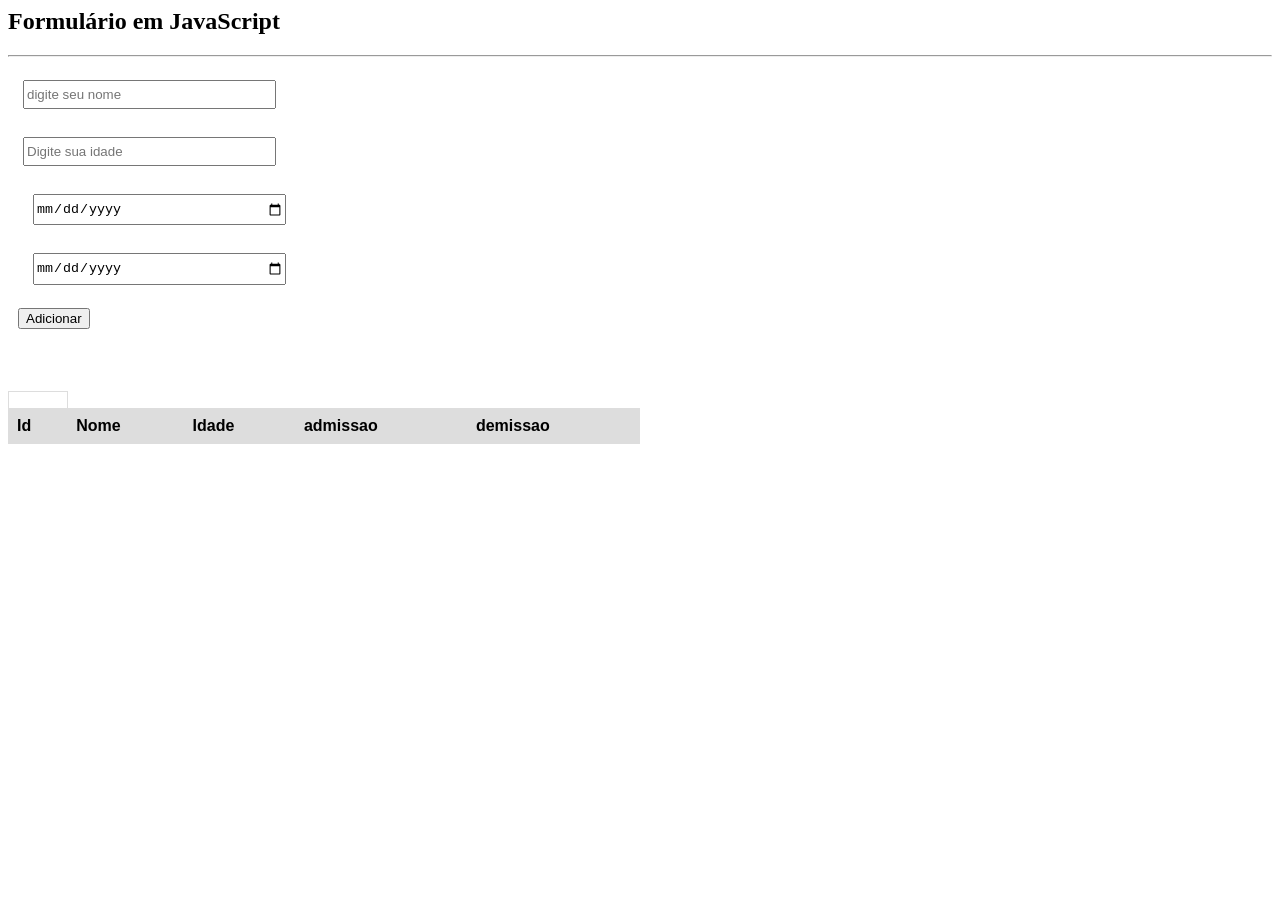
<file: aula04/index.html>
<html lang="en"></html>
<head>
    <meta charset="UTF-8">
    <meta name="viewport" content="width=device-width, initial-scale=1.0">
    <title>Aula 04 formulário em JS</title>
    <link rel="stylesheet" href="estilo.css">
    <script src="formulario.js"></script>
    <h2>Formulário em JavaScript</h2>
    <hr>
    <form id="linhaFormulario">
    <input type="text" name="nome" id="nome" placeholder="digite seu nome" required>
    <br><br>
    <input type="number" name="idade" id="idade" placeholder="Digite sua idade" required>
    <br><br>
    <label for="admissao"></label>
    <input type="date" name="admissao" id="admissao" required>
    <br><br>
    <label for="demissao"></label>
    <input type="date" name="demissao" id="demissao" >
    <br><br>
    <button type="button" onclick="adicionarLinha()"> Adicionar </button>
    </form>
    <br><br>
    <table id="tabeladados">
        <table>
    <thead>
        <td>
        <tr>
            <th>Id</th>
            <th>Nome</th>
            <th>Idade</th>
            <th>admissao</th>
            <th>demissao</th>
          </tr>
         </td>
        </thead>  
       <tbody>
     </tbody>
</table>
</body>
</html>
</file>
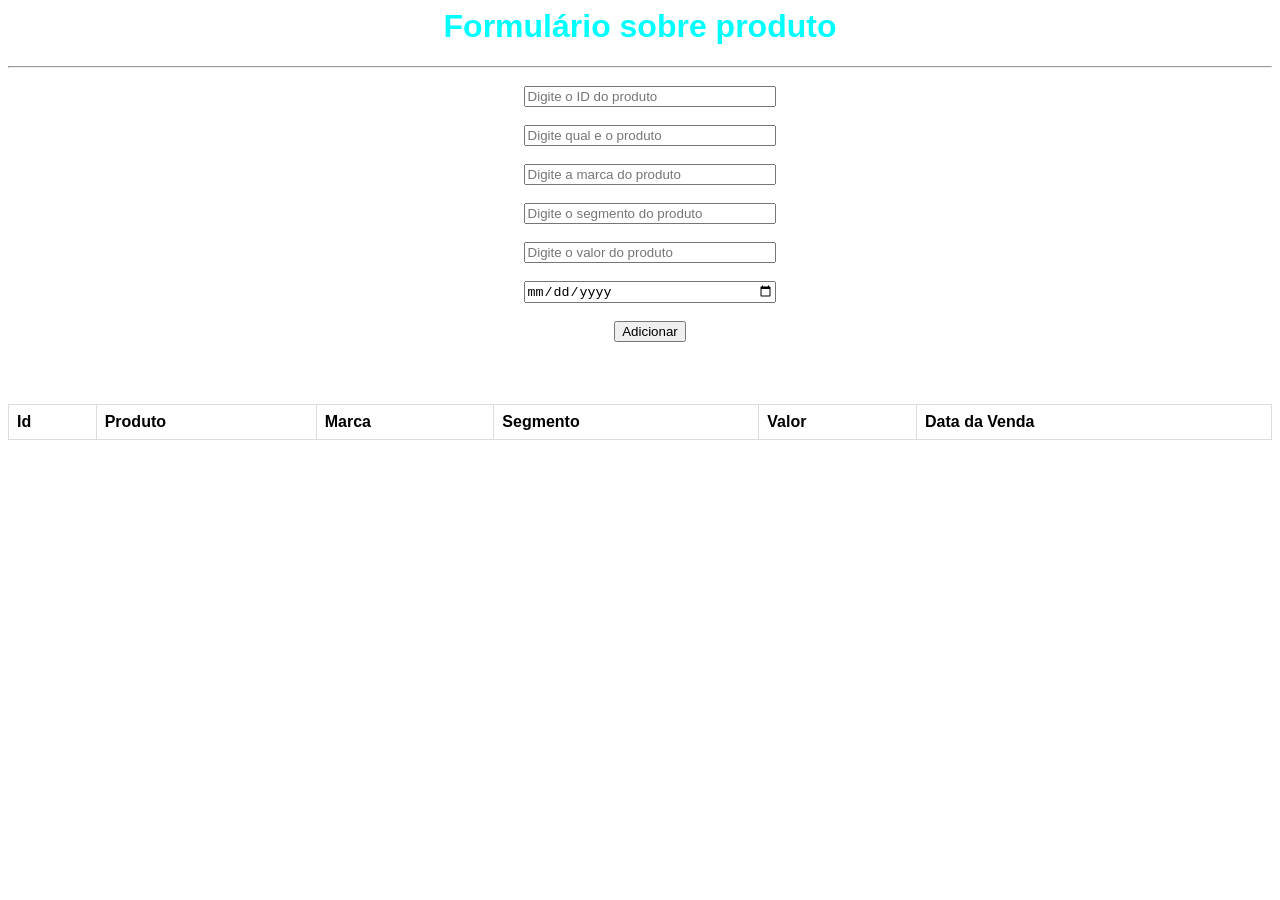
<file: proj formulario/index.html>
<html lang="en">
<head>
    <meta charset="UTF-8">
    <meta name="viewport" content="width=device-width, initial-scale=1.0">
    <title>Formulario</title>
    <link rel="stylesheet" href="./style.css">
    <script src="./script.js"></script>
    <h1>Formulário sobre produto</h1>
    <hr>
    <form id="linhaFormulario">
    <input type="number", name="ID", id="ID", placeholder="Digite o ID do produto" required>
    <br><br>
    <input type="text", name="produto", id="produto", placeholder="Digite qual e o produto" required>
    <br><br>
    <input type="text", name="marca", id="marca", placeholder="Digite a marca do produto" required>
    <br><br>
    <input type="text", name="segmento", id="segmento", placeholder="Digite o segmento do produto" required>
    <br><br>
    <input type="number", name="valor", id="valor", placeholder="Digite o valor do produto" required>
    <br><br>
    <input type="date", name="datadavenda", id="datadavenda">
    <br><br>
    <button type="button" onclick="adicionarLinha()"> Adicionar </button>
    </form>
    <br><br>
    <table id="tabeladados">
        <thead>
        <tr>
            <th>Id</th>
            <th>Produto</th>
            <th>Marca</th>
            <th>Segmento</th>
            <th>Valor</th>
            <th>Data da Venda</th>
          </tr>
        </thead>
       <tbody>
        
       </tbody>
</table>
</head>
<body>
</body>
</html>
</file>
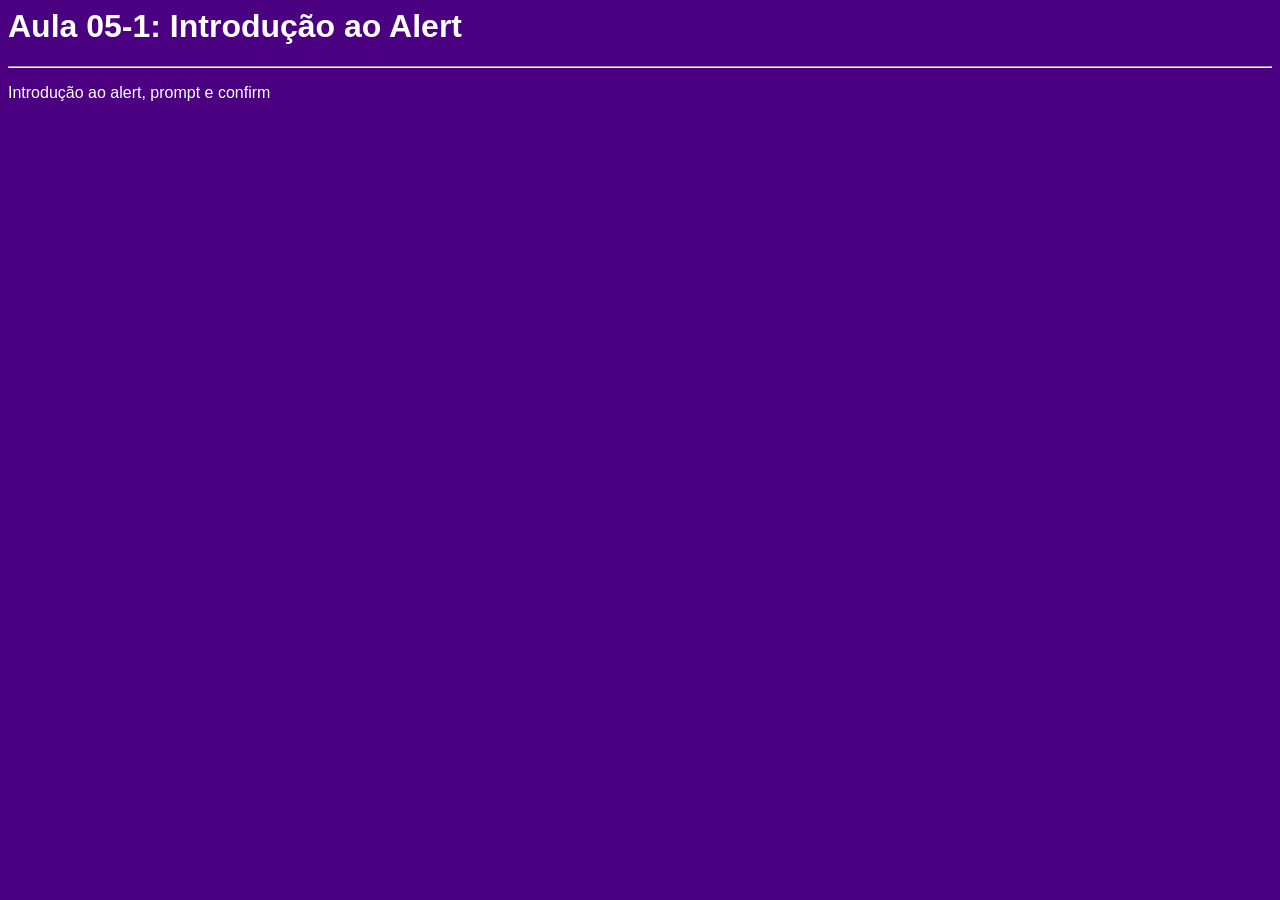
<file: aula05/parte01/index.html>
<html lang="pt-br">
<head>
    <meta charset="UTF-8">
    <meta name="viewport" content="width=device-width, initial-scale=1.0">
    <title>Aula 05-1: Introdução ao Alert</title>
    <link rel="stylesheet" href="./style.css">
</head>
<body>
    <h1>Aula 05-1: Introdução ao Alert</h1>
    <hr>
    <p>Introdução ao alert, prompt e confirm</p>      
    <script src="./script.js"></script>
</body>
</html>
</file>
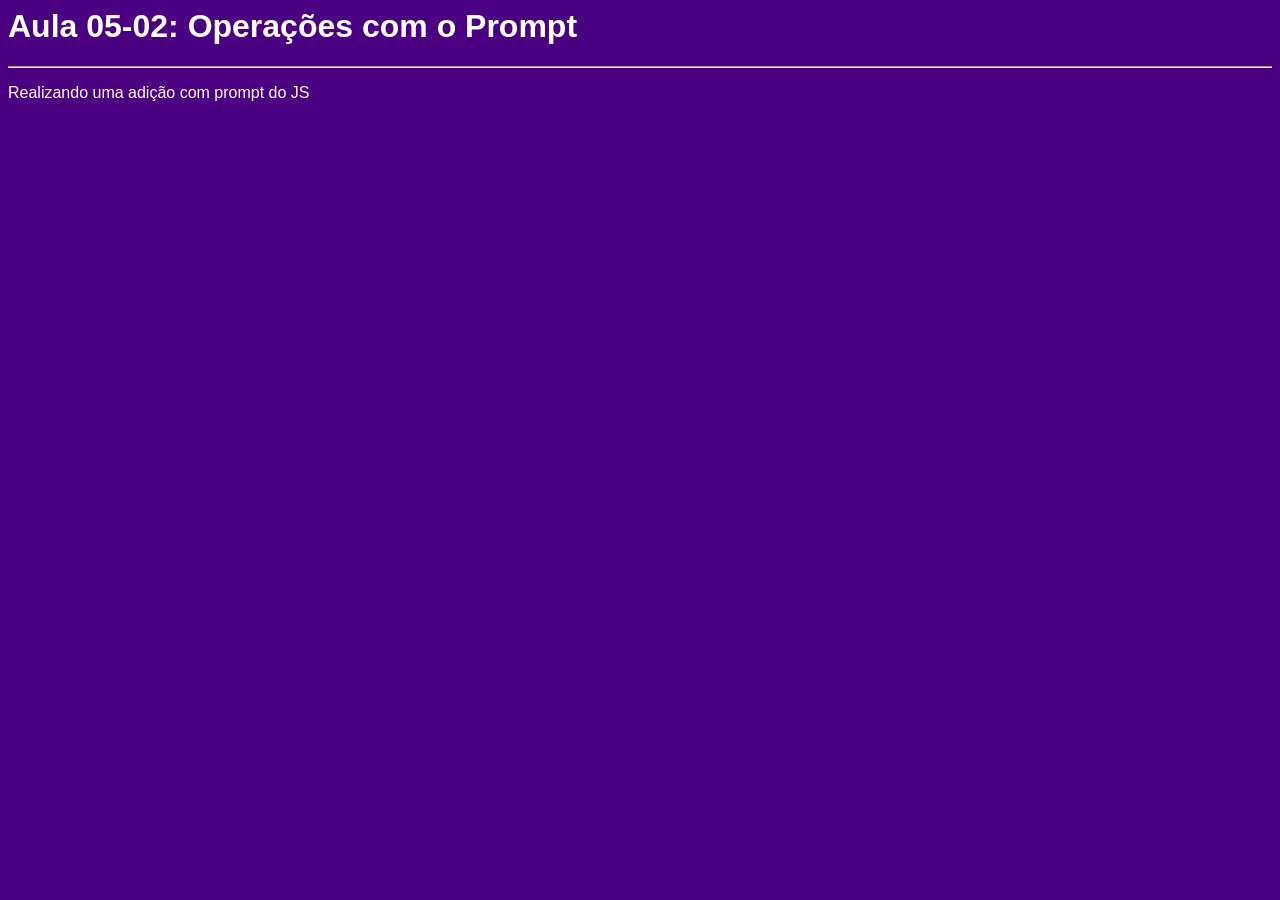
<file: aula05/parte02/index.html>
<html lang="pt-br">
<head>
    <meta charset="UTF-8">
    <meta name="viewport" content="width=device-width, initial-scale=1.0">
    <title>Aula 05-2: Operações com prompt</title>
    <link rel="stylesheet" href="./style.css">
</head>
<body>
    <h1>Aula 05-02: Operações com o Prompt</h1>
    <hr>
    <p>Realizando uma adição com prompt do JS</p>      
    <script src="./script.js"></script>
</body>
</html>
</file>
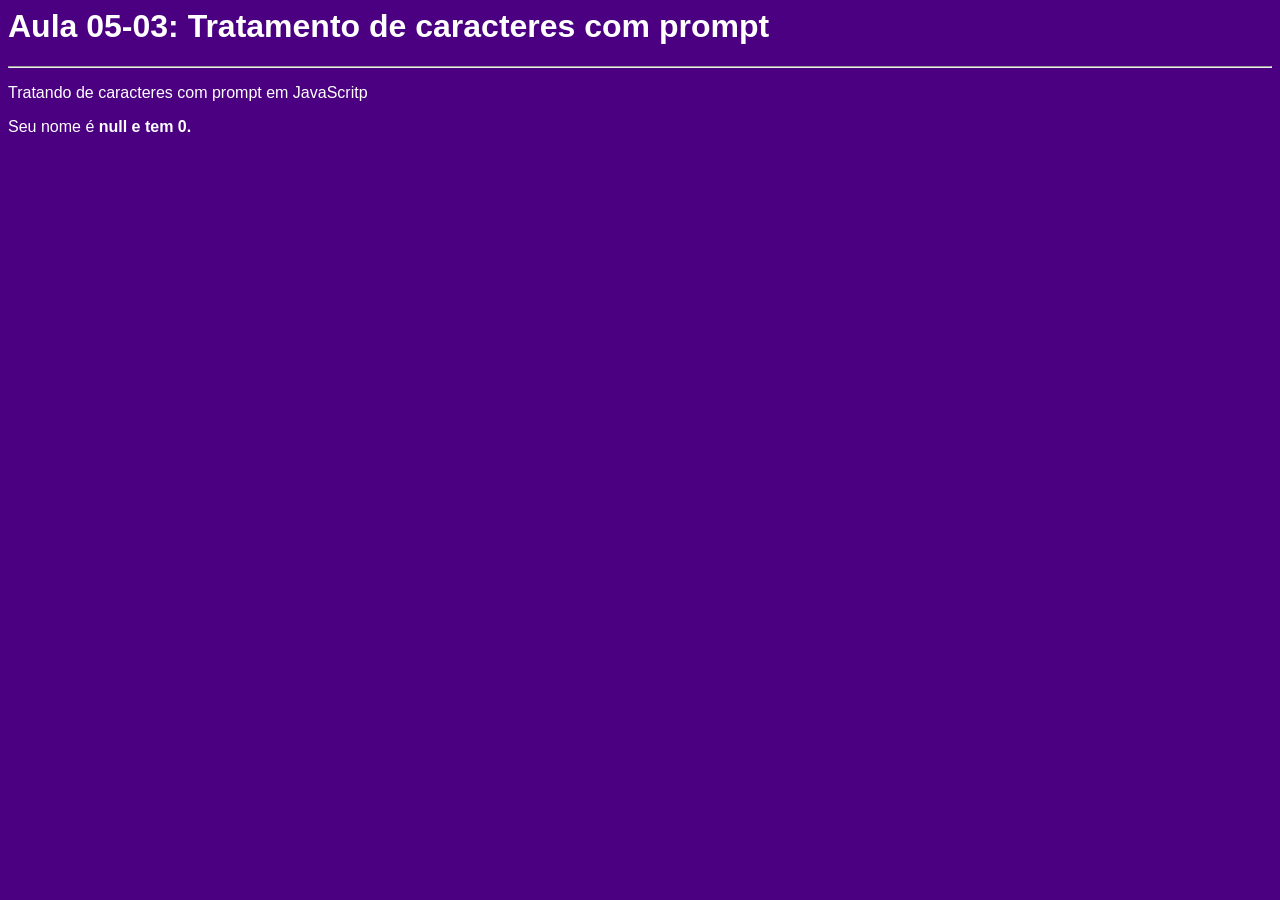
<file: aula05/parte03/index.html>
<html lang="pt-br">
<head>
    <meta charset="UTF-8">
    <meta name="viewport" content="width=device-width, initial-scale=1.0">
    <title>Aula 05-3: Tratamento de caracteres com prompt</title>
    <link rel="stylesheet" href="./style.css">
</head>
<body>
    <h1>Aula 05-03: Tratamento de caracteres com prompt</h1>
    <hr>
    <p>Tratando de caracteres com prompt em JavaScritp</p>      
    <script src="./script.js"></script>
</body>
</html>
</file>
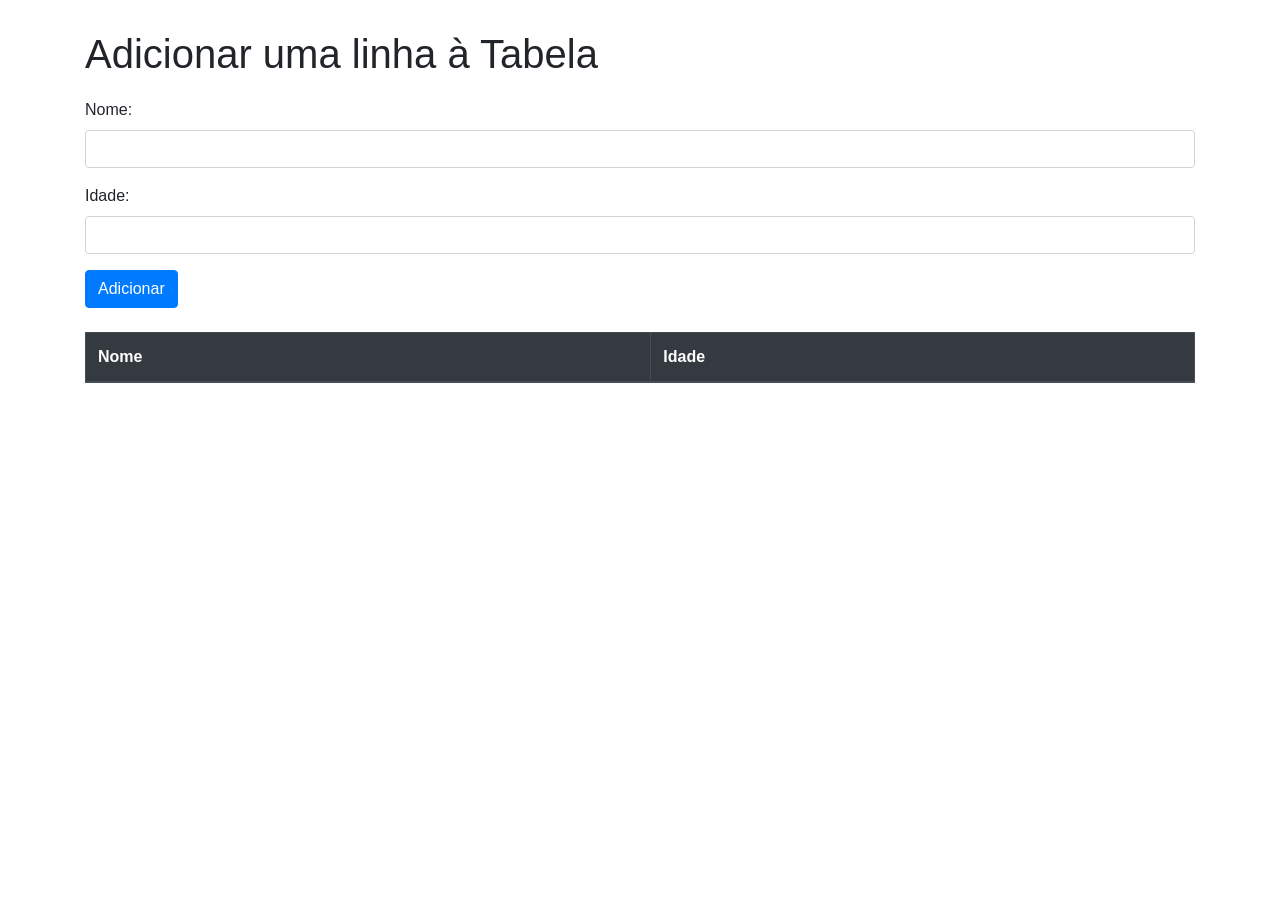
<file: FormulárioJquery/pages/index.html>
<!DOCTYPE html>
<html lang="en">
<head>
    <meta charset="UTF-8">
    <meta name="viewport" content="width=device-width, initial-scale=1.0">
    <title>Tabela com Jquery e BootStrap</title>
    <link rel="stylesheet" href="https://stackpath.bootstrapcdn.com/bootstrap/4.5.2/css/bootstrap.min.css">
    <script src="https://ajax.googleapis.com/ajax/libs/jquery/3.7.1/jquery.min.js"></script>
    <style>
        .new-row {
            background-color: #007bff;
            color: antiquewhite;
        }
        h1 {
            margin-bottom: 20px;
        }
        .container {
            margin-top: 30px;
        }
    </style>
</head>
<body>
    <div class="container">
        <h1>Adicionar uma linha à Tabela</h1>
        <form id="form-add-row">
            <div class="form-group">
                <label for="nome">Nome:</label>
                <input type="text" id="nome" name="nome" class="form-control" required>
            </div>
            <div class="form-group">
                <label for="idade">Idade:</label>
                <input type="number" id="idade" name="idade" class="form-control" required>
            </div>
            <button type="submit" class="btn btn-primary">Adicionar</button>
        </form>
        <br>
        <table class="table table-bordered table-striped">
            <thead class="thead-dark">
                <tr>
                    <th>Nome</th>
                    <th>Idade</th>
                </tr>
            </thead>
            <tbody id="tabela">

            </tbody>
        </table>
    </div>
    <script>
        $(document).ready(function () {
            $('#form-add-row').on('submit', function (event) {
                event.preventDefault();
                var nome = $('#nome').val();
                var idade = $('#idade').val();
                if (nome !== "" && idade !== "") {
                    var newRow = $('<tr class="new-row"><td>' + nome + '</td><td>' + idade + '</td></tr>');
                    $('#tabela').append(newRow);
                    newRow.hide().fadeIn(1000, function() {
                        $(this).removeClass('new-row');
                    });
                    $('#nome').val('');
                    $('#idade').val('');
                } else {
                    alert("Por favor, preencha ambos os campos.");
                }
            });
        });
    </script>
</body>
</html>
</file>
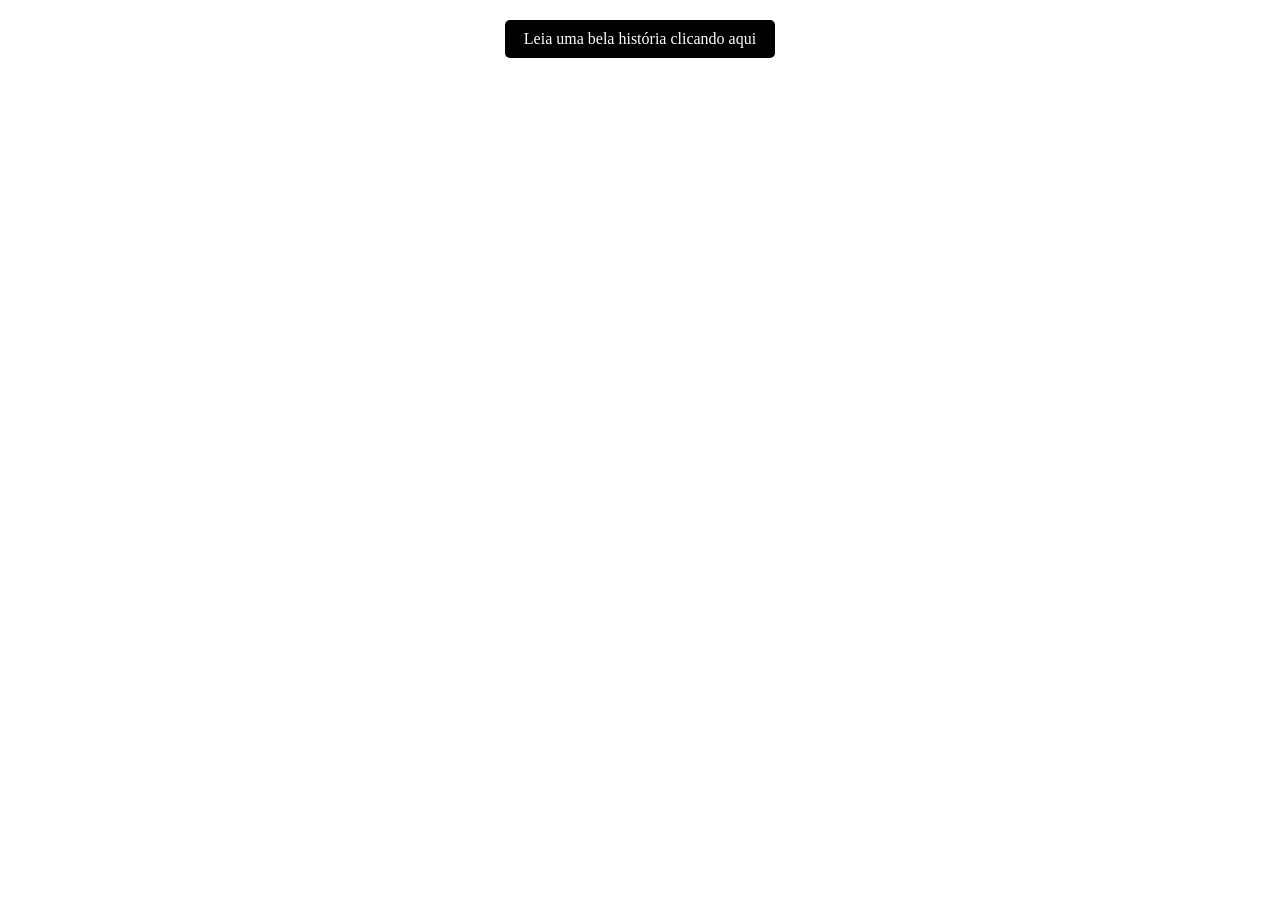
<file: aulaJquery02/pages/slide.html>
<!DOCTYPE html>
<html lang="pt-br">
<head>
  <meta charset="UTF-8">
  <meta name="viewport" content="width=device-width, initial-scale=1.0">
  <title>Slide</title>
  <script src="https://ajax.googleapis.com/ajax/libs/jquery/3.7.1/jquery.min.js"></script>
  <script>
    $(document).ready(function(){
      $("#flip").click(function(){
        $("#panel").slideToggle("fast");
      });
    });
  </script>
  <style>
    #flip {
      padding: 10px;
      text-align: center;
      background-color: #000000;
      color: white;
      cursor: pointer;
      border-radius: 5px;
      width: 250px;
      margin: 20px auto;
    }

    #panel {
      padding: 20px;
      background-color: #e2a601;
      border: solid 1px #ffffff;
      display: none;
      border-radius: 5px;
      width: 250px;
      margin: 10px auto;
    }
  </style>
</head>
<body>

  <div id="flip">Leia uma bela história clicando aqui</div>

  <div id="panel">
    <p>O gato de botas</p>
    <p>Vamos começar!

Era uma vez um homem muito humilde que tinha três filhos. Um dia o sujeito faleceu e deixou de herança um moinho, um burro e um gato.

Os irmãos mais velhos ficaram com o moinho e o burro. Restou ao caçula o gato.

O rapaz não se conformava com tal herança, que jugava inútil, mas o gato lhe disse:

— Querido amo, se me der um par de botas e um saco eu o conseguirei muitas coisas para você.

Assim, o jovem conseguiu botas e um saco para o gato, que calçou os sapatos e saiu com o saco nas costas.

O gato, muito esperto, foi até a floresta, colocou migalhas no saco e caçou alguns patos, que levou para a majestade que vivia na região.

Chegando no castelo, o gato logo foi entrando e ao chegar ao rei, disse:

— Ó majestade, trago um presente do meu amo, o marquês de Carabás.

O rei ficou satisfeito e agradecido. Assim, toda semana o gato levava novos animais para a realeza.

Um dia, o esperto gato resolve colocar em prática a segunda parte do seu plano. Ele convence seu amo a pular no rio sem roupas. Logo chegam em uma carruagem o rei e a princesa pela estrada.

O gato então pula na frente da carruagem gritando:

— Socorro! Meu amo, o marquês de Carabás, estava nadando quando suas roupas e seu cavalo foram roubados!

Assim, o rei, que já conhecia o gato, manda os cocheiros pararem e ajuda o rapaz, lhe oferecendo roupas novas.

Enquanto isso, o gato explica ao cocheiro como chegar às terras do marquês e logo depois sai correndo na frente.

Chegando ao local que havia indicado, que na realidade eram as terras de um terrível ogro, o gato conversa com os trabalhadores do campo e avisa:

— Se quiserem se livrar do terrível ogro, digam ao rei que vai chegar que essas terras são do marquês de Carabás.

Os trabalhadores concordam.

Depois, a felino vai ao castelo e ao se deparar com o ogro lhe diz:

— Ó ogro, soube que o senhor tem poderem mágicos de se transformar no animal que quiser. É verdade?

O ogro prontamente diz que sim e se transforma em um enorme leão. Então, o gato diz:

— O senhor é muito poderoso mesmo! Mas eu duvido que consiga se transformar em um minúsculo ratinho!

O ogro, furioso pela desconfiança do gato, mais que depressa se converte em um rato. O gato pula em cima do rato e de uma só vez o engole.

Logo depois chega o rei com a princesa e o rapaz com roupas nobres. O rei pergunta aos trabalhadores de quem são aquelas terras e eles respondem que são do marquês de Carabás.

Quando chegam ao castelo, o gato de botas está pronto para recebê-los. E assim, o humilde rapaz ganha todo o reino do ogro e casa-se com a princesa, vivendo feliz para sempre
</body>
</html>
</file>
<file: aula04/estilo.css>
form{
    font-family: Arial, Helvetica, sans-serif;
    border-collapse: collapse;
    width: 100%;
    padding: 10px;
}

input,label{
    padding-bottom: 5px;
    padding-top: 5px;
    margin: 5px;
}
input{
    width: 20%;
}
table{
    font-family: Arial, Helvetica, sans-serif;
    border-collapse: collapse;
    width: 50%;
}
td,th{
    border: 1px solid #ddd;
    text-align: left;
    padding: 8px;
}
tr:nth-child(even){
    background-color: #ddd;
}
</file>
<file: proj formulario/style.css>
form{
    font-family: Arial, Helvetica, sans-serif;
    border-collapse: collapse;
    width: 100%;
    padding: 10px;
    text-align: center;
}
input{
    width: 20%;
}
table{
    font-family: Arial, Helvetica, sans-serif;
    border-collapse: collapse;
    width: 100%;
}
td,th{
    border: 1px solid #ddd;
    text-align: left;
    padding: 8px;
}
tr:nth-child(even){
    background-color: #ddd;
}
h1{
    font-family: Impact, Haettenschweiler, 'Arial Narrow Bold', sans-serif;
    color: aqua;
    text-align: center;
}
</file>
<file: aula05/parte01/style.css>
body{
    background-color: indigo;
    color: white;
    font-family: Arial, Helvetica, sans-serif;
}
</file>
<file: aula05/parte02/style.css>
body{
    background-color: indigo;
    color: white;
    font-family: Arial, Helvetica, sans-serif;
}
</file>
<file: aula05/parte03/style.css>
body{
    background-color: indigo;
    color: white;
    font-family: Arial, Helvetica, sans-serif;
}
</file>
